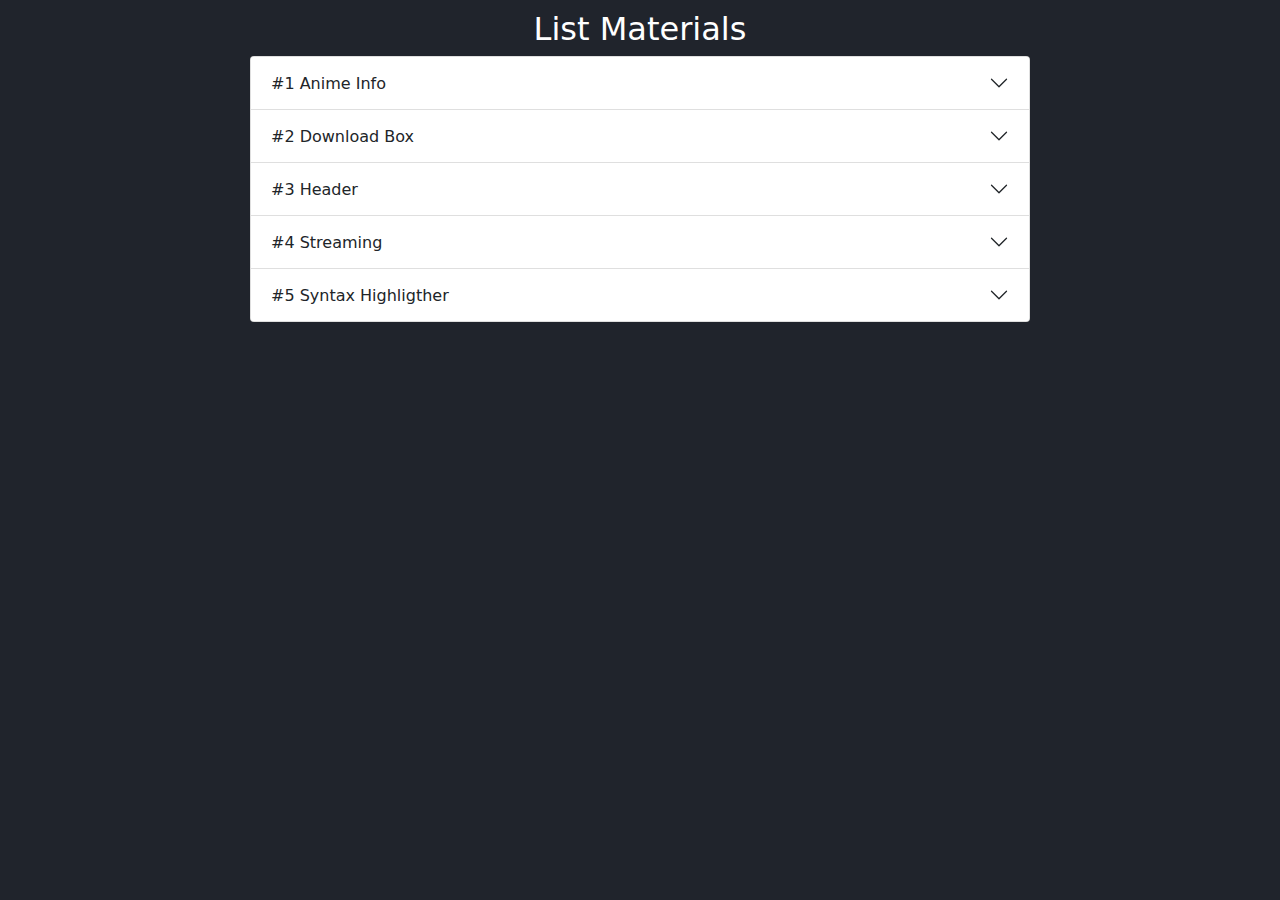
<file: index.html>
<!DOCTYPE html>
<html lang='en' data-tema='dark'>
<head>
  <meta charset='UTF-8'>
  <meta name='viewport' content='width=device-width, initial-scale=1.0'>
  <title>Template Materials</title>
  <link rel='stylesheet' href='./assets/bootstrap-5.0.2-dist/css/bootstrap.min.css'>
  <link rel='stylesheet' href='./assets/css/style.css'>
</head>
<body class='align'>
  <h2 class='tx-center'>List Materials</h2>
  <div class="accordion" id="accordionExample">
    <div class="accordion-item">
      <h2 class="accordion-header" id="headingOne">
        <button class="accordion-button collapsed" type="button" data-bs-toggle="collapse" data-bs-target="#collapseOne" aria-expanded="false" aria-controls="collapseOne">
          #1 Anime Info
        </button>
      </h2>
      <div id="collapseOne" class="accordion-collapse collapse" aria-labelledby="headingOne" data-bs-parent="#accordionExample">
        <div class='accordion-body'>
          <ul class="list-group list-group-numbered">
            <li class="list-group-item"><a href='./AnimeInfo/KomikIndo/' target='_blank'>KomikIndo Version</a></li>
            <li class="list-group-item"><a href='./AnimeInfo/MultiTab/' target='_blank'>MultiTab Version</a></li>
          </ul>
        </div>
      </div>
    </div>
    <div class="accordion-item">
      <h2 class="accordion-header" id="headingTwo">
        <button class="accordion-button collapsed" type="button" data-bs-toggle="collapse" data-bs-target="#collapseTwo" aria-expanded="false" aria-controls="collapseOne">
          #2 Download Box
        </button>
      </h2>
      <div id="collapseTwo" class="accordion-collapse collapse" aria-labelledby="headingTwo" data-bs-parent="#accordionExample">
        <div class='accordion-body'>
          <ul class="list-group list-group-numbered">
            <li class="list-group-item"><a href='./DownloadBox/animebatch_version/' target='_blank'>Animebatch Version</a></li>
            <li class="list-group-item"><a href='./DownloadBox/meownime_version/' target='_blank'>Meownime Version</a></li>
          </ul>
        </div>
      </div>
    </div>
    <div class="accordion-item">
      <h2 class="accordion-header" id="headingTwo1">
        <button class="accordion-button collapsed" type="button" data-bs-toggle="collapse" data-bs-target="#collapseTwo1" aria-expanded="false" aria-controls="collapseTwo1">
          #3 Header
        </button>
      </h2>
      <div id="collapseTwo1" class="accordion-collapse collapse" aria-labelledby="headingTwo1" data-bs-parent="#accordionExample">
        <div class='accordion-body'>
          <ul class="list-group list-group-numbered">
            <li class="list-group-item"><a href='./Header/igniel_header/' target='_blank'>Igniel Version</a></li>
          </ul>
        </div>
      </div>
    </div>
    <div class="accordion-item">
      <h2 class="accordion-header" id="headingTwo2">
        <button class="accordion-button collapsed" type="button" data-bs-toggle="collapse" data-bs-target="#collapseTwo2" aria-expanded="false" aria-controls="collapseTwo2">
          #4 Streaming
        </button>
      </h2>
      <div id="collapseTwo2" class="accordion-collapse collapse" aria-labelledby="headingTwo2" data-bs-parent="#accordionExample">
        <div class='accordion-body'>
          <ul class="list-group list-group-numbered">
            <li class="list-group-item"><a href='./Streaming/AnimeDex/' target='_blank'>AnimeDex Version</a></li>
          </ul>
        </div>
      </div>
    </div>
    <div class="accordion-item">
      <h2 class="accordion-header" id="headingThree">
        <button class="accordion-button collapsed" type="button" data-bs-toggle="collapse" data-bs-target="#collapseThree" aria-expanded="false" aria-controls="collapseThree">
          #5 Syntax Highligther
        </button>
      </h2>
      <div id="collapseThree" class="accordion-collapse collapse" aria-labelledby="headingThree" data-bs-parent="#accordionExample">
        <div class="accordion-body">
          <ul class="list-group list-group-numbered">
            <li class="list-group-item"><a href='./SyntaxHighlighter/version_1/' target='_blank'>Version 1</a></li>
          </ul>
        </div>
      </div>
    </div>
  </div>
  <script src='./assets/bootstrap-5.0.2-dist/js/bootstrap.bundle.min.js'></script>
</body>
</html>
</file>
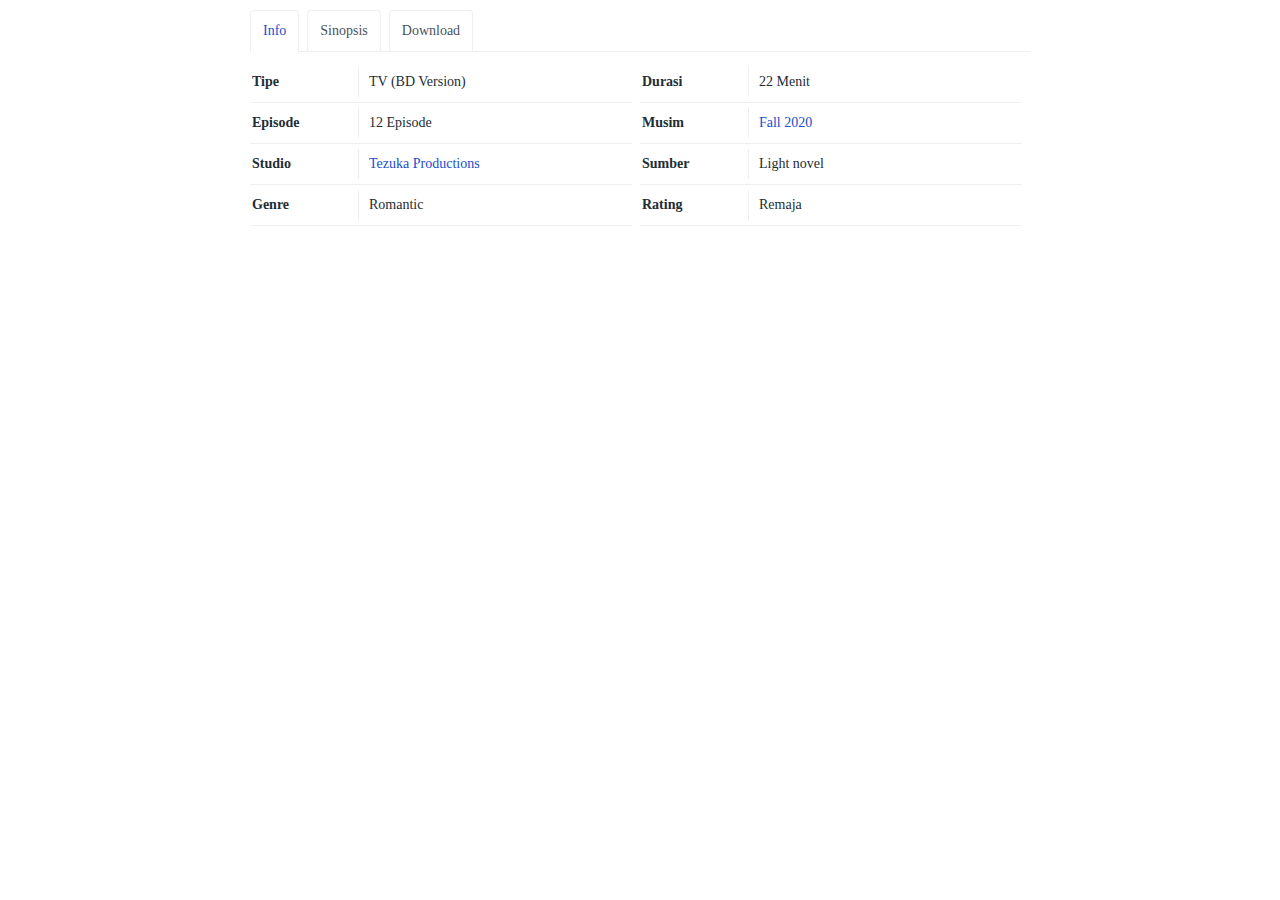
<file: AnimeInfo/MultiTab/index.html>
<!DOCTYPE html>
<html lang='en'>
<head>
  <meta charset='UTF-8'>
  <meta name='viewport' content='width=device-width, initial-scale=1.0'>
  <title>AnimeInfo - MultiTab</title>
  <link rel='stylesheet' href='../../assets/css/color.css'>
  <link rel='stylesheet' href='../../assets/css/style.css'>
  <link rel='stylesheet' href='./style.min.css'>
</head>
<body class='align'>
  <div class="m-tabs">
    <ul class="b-tabs">
      <li>Info</li>
      <li>Sinopsis</li>
      <li>Download</li>
    </ul>
    <div class="c-tabs">
      <div class="s-tabs">
        <div class="boxInfo">
          <div class="box-i">
            <span><b>Tipe</b>TV (BD Version)</span>
            <span><b>Durasi</b>22 Menit</span>
            <span><b>Episode</b>12 Episode</span>
            <span><b>Musim</b><a href="/search/label/Fall 2020">Fall 2020</a></span>
            <span><b>Studio</b><a href="/search/label/Tezuka Productions">Tezuka Productions</a></span>
            <span><b>Sumber</b>Light novel</span>
            <span><b>Genre</b>Romantic</span>
            <span><b>Rating</b>Remaja</span>
          </div>
        </div>
      </div>
      <div class="s-tabs">
        <p class="dexs">Lorem ipsum dolor, sit amet consectetur adipisicing elit. Repellendus temporibus tempore neque iure quos non,
          perferendis fugit natus voluptates quia quis veniam, provident qui inventore laboriosam maiores cumque, error
          velit!</p>
      </div>
      <div class="s-tabs">
        <h2>Download Batch</h2>
        <div class="downloadInfo">
          <span class="fileType">rar</span>
          <div class="fileName">
            <span>Adachi to Shimamura Batch</span>
            <span class="fileSize">1080p</span>
          </div>
          <a class="fileLink" href="#link">Download</a>
        </div>
        <h2>Download Batch</h2>
        <div class="downloadInfo">
          <span class="fileType">rar</span>
          <div class="fileName">
            <span>Adachi to Shimamura Batch</span>
            <span class="fileSize">1080p</span>
          </div>
          <a class="fileLink" href="#link">Download</a>
        </div>
      </div>
    </div>
  </div>
  <script src='./main.js'></script>
</body>
</html>
</file>
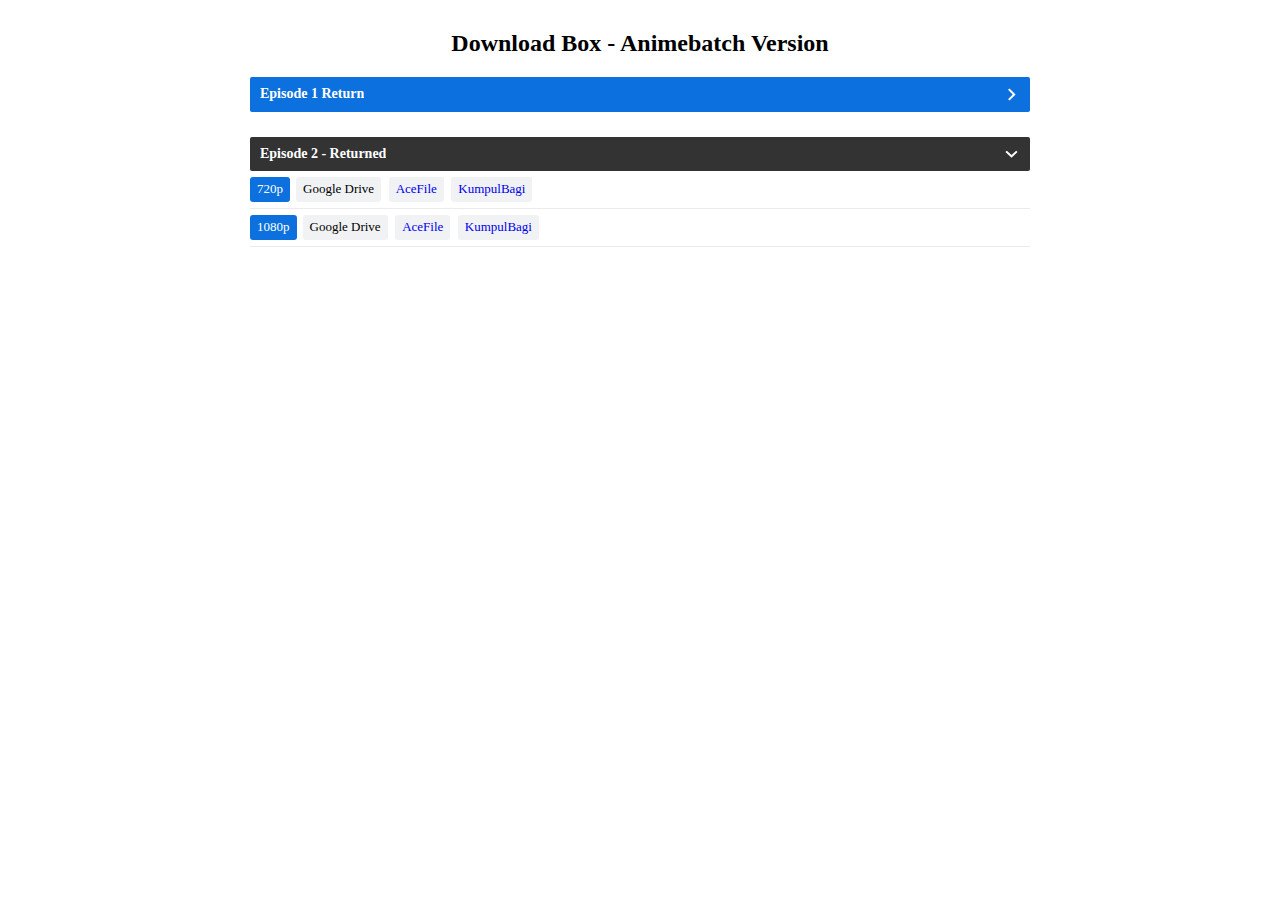
<file: DownloadBox/animebatch_version/index.html>
<!DOCTYPE html>
<html lang='en'>
<head>
  <meta charset='UTF-8'>
  <meta name='viewport' content='width=device-width, initial-scale=1.0'>
  <title>Download Box - Animebatch Version</title>
  <link rel='stylesheet' href='../../assets/css/style.css'>
  <link rel='stylesheet' href='../../assets/css/color.css'>
  <link rel='stylesheet' href='./style.min.css'>
</head>
<body class='align'>
  <h2 class='tx-center'>Download Box - Animebatch Version</h2>
  <div class="mctnx">
    <div class="soraddl dlone">
      <div class="sorattl collapsible">
        <h3>Episode 1 Return</h3>
      </div>
      <div class="content">
        <div class="soraurl">
          <div class="res">720p</div>
          <div class="slink">
            <a href="https://google.com" target="_blank" rel="nofollow noopener noreferrer">Google Drive</a>
            <a href="https://acefile.co" target="_blank" rel="nofollow noopener noreferrer">AceFile</a>
            <a href="https://kbagi.com" target="_blank" rel="nofollow noopener noreferrer">KumpulBagi</a>
          </div>
        </div>
      </div>
    </div>
  </div>
  <div class="mctnx">
    <div class="soraddl dlone">
      <div class="sorattl notcollapsible">
        <h3>Episode 2 - Returned</h3>
      </div>
      <div class="content">
        <div class="soraurl">
          <div class="res">720p</div>
          <div class="slink">
            <a href="https://google.com" target="_blank" rel="nofollow noopener noreferrer">Google Drive</a>
            <a href="https://acefile.co" target="_blank" rel="nofollow noopener noreferrer">AceFile</a>
            <a href="https://kbagi.com" target="_blank" rel="nofollow noopener noreferrer">KumpulBagi</a>
          </div>
        </div>
        <div class="soraurl">
          <div class="res">1080p</div>
          <div class="slink">
            <a href="https://google.com" target="_blank" rel="nofollow noopener noreferrer">Google Drive</a>
            <a href="https://acefile.co" target="_blank" rel="nofollow noopener noreferrer">AceFile</a>
            <a href="https://kbagi.com" target="_blank" rel="nofollow noopener noreferrer">KumpulBagi</a>
          </div>
        </div>
      </div>
    </div>
  </div>
  <script src='./main.min.js'></script>
</body>
</html>
</file>
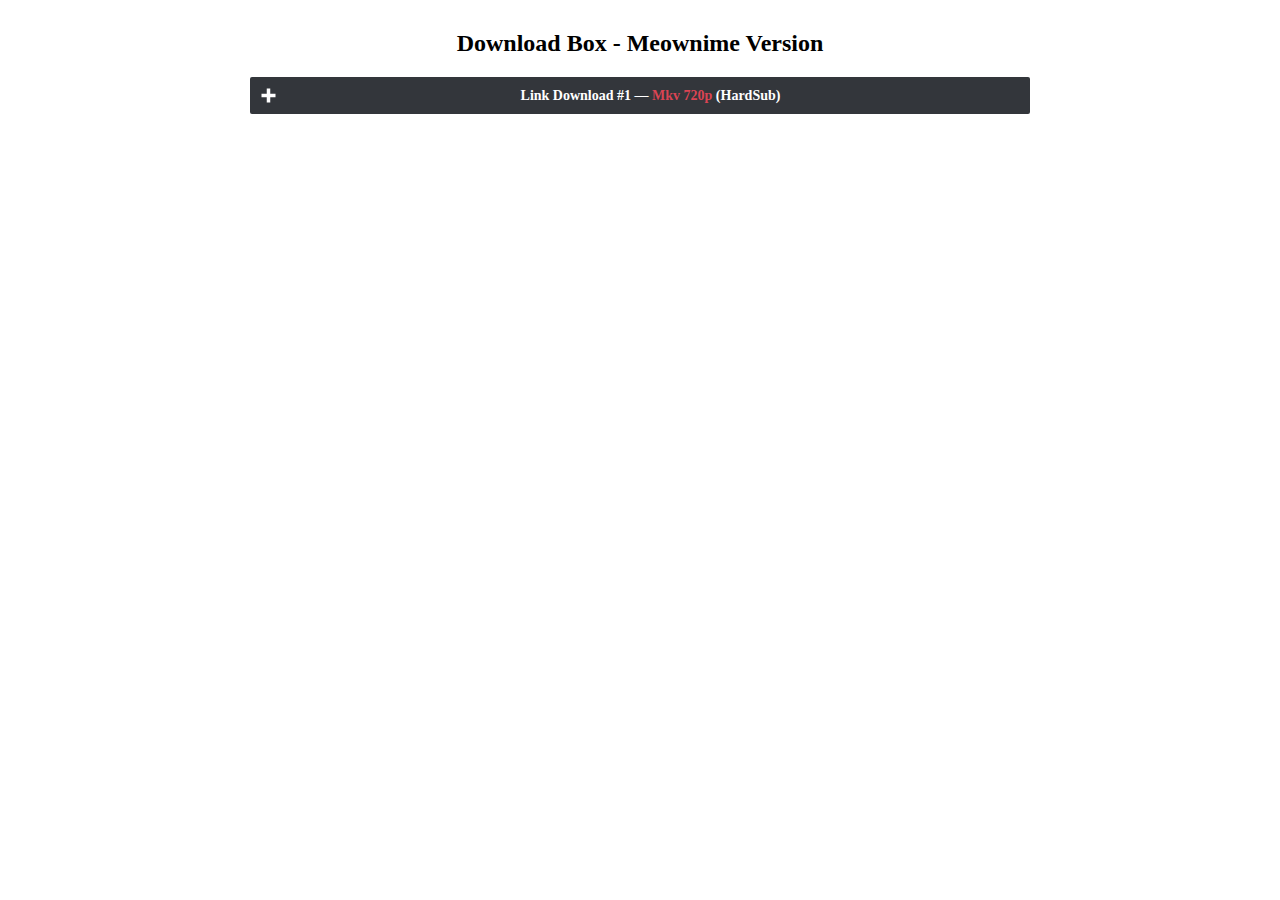
<file: DownloadBox/meownime_version/index.html>
<!DOCTYPE html>
<html lang='en'>
<head>
  <meta charset='UTF-8'>
  <meta name='viewport' content='width=device-width, initial-scale=1.0'>
  <title>Download Box - Meownime Version</title>
  <link rel='stylesheet' href='../../assets/css/style.css'>
  <link rel='stylesheet' href='../../assets/css/color.css'>
  <link rel='stylesheet' href='./style.min.css'>
</head>
<body class='align'>
  <h2 class='tx-center'>Download Box - Meownime Version</h2>
  <div class="meowBox collapse">
    <div class="headBox">
      <div class="tomvol"><span>Link Download #1 — <i>Mkv 720p</i>  (HardSub)</span></div>
    </div>
    <div class="bodyBox">
    
      <!--Start-->
      <div class="firstBox">
        <span>Episode 01 — <b>(198.5 MB)</b></span>
      </div>
      <div class="secondBox">
        <a href="#link" target="_blank">Name Server</a>
        <a href="#link" target="_blank">Name Server</a>
        <a href="#link" target="_blank">Name Server</a>
      </div>
      <!--End-->
  
      <!--Start-->
      <div class="firstBox">
        <span>Episode 01 — <b>(198.5 MB)</b></span>
      </div>
      <div class="secondBox">
        <a href="#link" target="_blank">Name Server</a>
        <a href="#link" target="_blank">Name Server</a>
        <a href="#link" target="_blank">Name Server</a>
      </div>
      <!--End-->
      
    </div>
  </div>
  <script src='./main.min.js'></script>
</body>
</html>
</file>
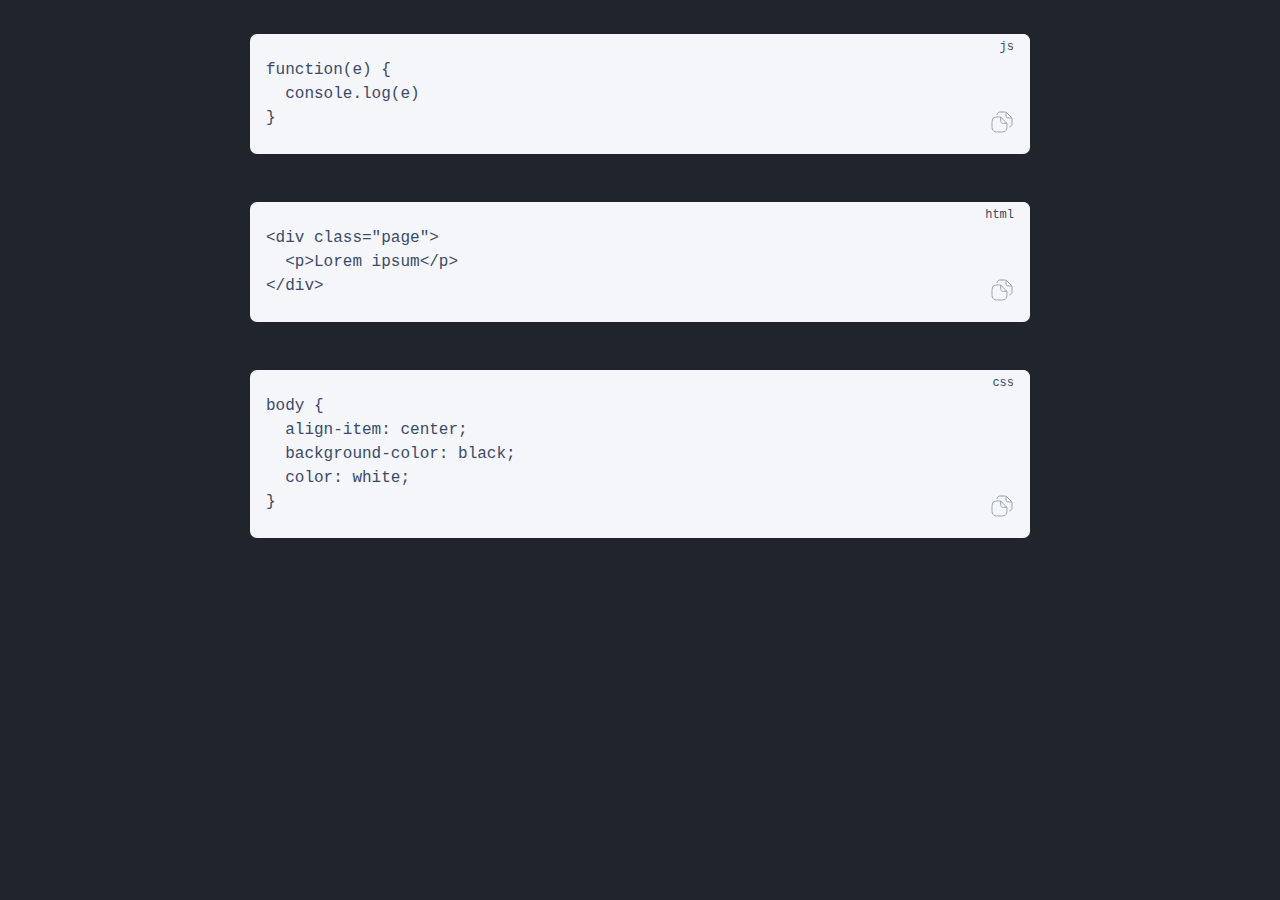
<file: SyntaxHighlighter/version_1/index.html>
<!DOCTYPE html>
<html lang='en' data-tema='dark'>
<head>
  <meta charset='UTF-8'>
  <meta name='viewport' content='width=device-width, initial-scale=1.0'>
  <title>SyntaxHighligter Version 1</title>

  <link rel='stylesheet' href='../../assets/css/style.css'>
  <link rel='stylesheet' href='../../assets/css/color.css'>
 
  <link rel='stylesheet' href='./style.css'>

  <script src='../../assets/beautify/config.js'></script>
  <script src='../../assets/beautify/beautify.min.js'></script>
</head>
<body class='align'>
  <pre class='js'><code>
    function(e) {console.log(e)}
  </code></pre>
  <pre class='html'><code>
    &lt;div class=&quot;page&quot;&gt;&lt;p&gt;Lorem ipsum&lt;/p&gt;&lt;/div&gt;
  </code></pre>
  <pre class='css'><code>
    body {align-item:center;background-color:black;color:white;}
  </code></pre>
  <script src='../../assets/beautify/main.js'></script>
  <script src='./main.js'></script>
</body>
</html>
</file>
<file: assets/css/style.css>
* {
  box-sizing: border-box;
}

body {
  max-width: 800px;
  padding: 10px;
  margin: auto;
  background-color: #fff;
}

body.align {
  display: grid;
  align-items: center;
}

[data-tema="dark"] body.align {
  background-color: #20242c;
}

.align .tx-center {
  text-align: center;
  color: black;
}

[data-tema="dark"] .align .tx-center {
  color: white;
}
</file>
<file: assets/css/color.css>
:root {
  --mainColor: red;
  --colorLight: white;
  --colorDark: black;
}
</file>
<file: SyntaxHighlighter/version_1/style.css>
pre,
code {
  font-family: SFMono-Regular, SF Mono, 'JetBrains Mono', 'Roboto Mono', 'Source Code Pro', Consolas, Menlo, Monaco, Liberation Mono, monospace, sans-serif;
}

pre,
pre code {
  overflow: auto;
  hyphens: none;
  -ms-hyphens: none;
  -webkit-hyphens: none;
  user-select: text;
  -khtml-user-select: text;
  -moz-user-select: text;
  -ms-user-select: text;
  -webkit-user-select: text;
}

pre {
  --backgroundColor: #f4f6fa;
  --subBackground: #dbdee3;
  --txtColor: #3a4a68;
  position: relative;
  direction: ltr;
  margin: 1.5rem 0;
  margin-top: 1.5rem;
  padding: 1.5rem 1rem;
  text-align: left;
  white-space: pre-wrap;
  tab-size: 4;
  -moz-tab-size: 4;
  -o-tab-size: 4;
  border-radius: 7px;
  transition: all .3s;
  color: var(--txtColor);
  background-color: var(--backgroundColor);
}

pre::before,
pre i.copy::before,
pre i.copy::after {
  position: absolute;
  color: var(--txtColor);
  transition: all .3s;
}

pre.copied::after {
  position: absolute;
  display: -webkit-box;
  display: -webkit-flex;
  display: -moz-box;
  display: -ms-flexbox;
  display: flex;
  align-items: center;
  background-color: var(--subBackground);
}

pre::before {
  content: '</>';
  font-size: .75rem;
  top: .35rem;
  background-color: var(--backgroundColor);
}

pre::before,
pre i.copy::before {
  box-shadow: 0 0 15px 15px var(--backgroundColor);
  padding: 0 .5rem;
  right: .5rem;
}

pre code {
  display: block;
  font-size: 1rem;
  max-height: 300px;
  line-height: 1.5rem;
  padding-left: 0;
  padding-right: 2.75rem;
  color: var(--txtColor);
  background-color: transparent;
}

pre i.copy::before {
  content: '';
  cursor: pointer;
  background-image: url("data:image/svg+xml,%3Csvg viewBox='0 0 24 24' fill='none' xmlns='http://www.w3.org/2000/svg'%3E%3Cpath d='M17 13.4V16.4C17 20.4 15.4 22 11.4 22H7.6C3.6 22 2 20.4 2 16.4V12.6C2 8.6 3.6 7 7.6 7H10.6' stroke='%23515a5d' stroke-width='1px'/%3E%3Cpath d='M17 13.4H13.8C11.4 13.4 10.6 12.6 10.6 10.2V7L17 13.4Z' stroke='%23515a5d' stroke-width='1px'/%3E%3Cpath d='M11.6 2H15.6' stroke='%23515a5d' stroke-width='1px'/%3E%3Cpath d='M7 5C7 3.34 8.34 2 10 2H12.62' stroke='%23515a5d' stroke-width='1px'/%3E%3Cpath d='M21.9999 8V14.19C21.9999 15.74 20.7399 17 19.1899 17' stroke='%23515a5d' stroke-width='1px'/%3E%3Cpath d='M22 8H19C16.75 8 16 7.25 16 5V2L22 8Z' stroke='%23515a5d' stroke-width='1px'/%3E%3C/svg%3E");
  background-position: center;
  background-repeat: no-repeat;
  background-size: 1.5rem;
  bottom: 1.25rem;
  height: 1.5rem;
  width: 1.5rem;
}

[data-tema='dark'] pre i.copy::before {
  background-image: url("data:image/svg+xml,%3Csvg viewBox='0 0 24 24' fill='none' xmlns='http://www.w3.org/2000/svg'%3E%3Cpath d='M17 13.4V16.4C17 20.4 15.4 22 11.4 22H7.6C3.6 22 2 20.4 2 16.4V12.6C2 8.6 3.6 7 7.6 7H10.6' stroke='%239ba3b5' stroke-width='1px'/%3E%3Cpath d='M17 13.4H13.8C11.4 13.4 10.6 12.6 10.6 10.2V7L17 13.4Z' stroke='%239ba3b5' stroke-width='1px'/%3E%3Cpath d='M11.6 2H15.6' stroke='%239ba3b5' stroke-width='1px'/%3E%3Cpath d='M7 5C7 3.34 8.34 2 10 2H12.62' stroke='%239ba3b5' stroke-width='1px'/%3E%3Cpath d='M21.9999 8V14.19C21.9999 15.74 20.7399 17 19.1899 17' stroke='%239ba3b5' stroke-width='1px'/%3E%3Cpath d='M22 8H19C16.75 8 16 7.25 16 5V2L22 8Z' stroke='%239ba3b5' stroke-width='1px'/%3E%3C/svg%3E");
}

pre i.copy::after {
  content: 'Copy';
  bottom: 1.25em;
  font-style: normal;
  right: 1.5rem;
  opacity: 0;
  visibility: hidden;
}

pre::after {
  content: attr(data-copy);
  bottom: 0;
  justify-content: center;
  left: 0;
  opacity: 0;
  right: 0;
  top: 0;
  visibility: hidden;
}

pre.copied::after {
  opacity: 1;
  visibility: visible;
}

pre.css::before {
  content: 'css';
}

pre.js::before {
  content: 'js';
}

pre.html::before {
  content: 'html';
}
</file>
<file: AnimeInfo/MultiTab/style.min.css>
.m-tabs{color:#48525c}.m-tabs a{text-decoration:none;color:#204ecf}.m-tabs *{box-sizing:border-box}.b-tabs{list-style:none;padding:0;margin:0;display:flex;border-bottom:1px solid #eceff1;margin-bottom:10px;font-size:14px;line-height:1.7em}.b-tabs li{padding:8px 12px;border:1px solid #eceff1;border-bottom:0;border-radius:4px 4px 0 0;position:relative}.b-tabs li:not(:last-child){margin-right:8px}.b-tabs li.active::after{content:'';display:block;width:100%;height:2px;background-color:#fff;position:absolute;left:0;bottom:-1px}.b-tabs li.active{color:#204ecf}.s-tabs{display:none}.s-tabs.active{display:block}.s-tabs .dexs{font-size:15px}.s-tabs>h2{margin:20px 0 10px;font-weight:700;font-size:1.1rem}.downloadInfo{max-width:100%;border:1px solid #eceff1;border-radius:3px;padding:15px;margin-top:10px;margin-bottom:10px;display:flex;align-items:center;line-height:1.8em;font-size:14px}.downloadInfo .fileType,.downloadInfo a{flex-shrink:0;display:flex;align-items:center;justify-content:center;width:50px;height:50px;padding:10px;background:#f1f1f0;border-radius:10px}.downloadInfo a{background-color:#204ecf;color:#fefefe;margin:0;font-weight:600;padding:10px 12px;border-radius:3px;width:auto;height:auto;line-height:20px;font-size:13px}.downloadInfo a::before{flex-shrink:0;display:inline-block;margin-right:12px;width:18px;height:18px;background-size:cover;background-repeat:no-repeat;background-position:center;background-image:url("data:image/svg+xml,<svg xmlns='http://www.w3.org/2000/svg' viewBox='0 0 24 24' fill='none' stroke='%23fefefe' stroke-linecap='round' stroke-linejoin='round' stroke-width='1.5'><path d='M3 17v3a2 2 0 0 0 2 2h14a2 2 0 0 0 2-2v-3'/><polyline points='8 12 12 16 16 12'/><line x1='12' x2='12' y1='2' y2='16'/></svg>")}.downloadInfo .fileName{flex-grow:1;width:calc(100% - 150px);padding:0 15px}.downloadInfo .fileName>*{display:block;white-space:nowrap;overflow:hidden;text-overflow:ellipsis}.downloadInfo .fileSize{line-height:1.4em;font-size:12px;opacity:.8}.boxInfo .box-i{overflow:hidden}.boxInfo .box-i span{font-size:14px;padding-left:2px;width:49%;margin-right:1%;float:left;position:relative;color:#222d34;text-overflow:clip;white-space:nowrap;overflow:hidden;border-bottom:1px solid #eceff1;padding-bottom:5px;padding-top:5px;line-height:30px}.boxInfo .box-i span:hover{background:#00000008}.boxInfo .box-i b{font-weight:700;overflow:hidden;min-width:107px;float:left;border-right:1px solid #eceff1;margin-right:10px}@media screen and (max-width:920px){.boxInfo .box-i span{width:100%!important}}
</file>
<file: DownloadBox/animebatch_version/style.min.css>
.mctnx{font-size:14px;line-height:1.2em;margin-bottom:20px}.mctnx .soraddl .content,.soraddl{overflow:hidden}.mctnx .content{max-height:0;overflow:hidden;transition:max-height .2s ease-out;padding:0}.mctnx .sorattl.notcollapsible+.content{max-height:100%}.soraddl{margin-bottom:5px}.soraddl .sorattl{padding:9px 10px;background:#0c70de;border-radius:2px;cursor:pointer;line-height:0}.soraddl .sorattl:after{content:'';display:inline-block;min-width:1.2em;min-height:1.2em;vertical-align:middle;float:right;background:url("data:image/svg+xml,%3Csvg viewBox='0 0 24 24' xmlns='http://www.w3.org/2000/svg'%3E%3Cpath d='M8.59,16.58L13.17,12L8.59,7.41L10,6L16,12L10,18L8.59,16.58Z' fill='%23fff'/%3E%3C/svg%3E") center/24px no-repeat}.soraddl .sorattl h3{margin:0;font-size:inherit;display:inline-block;max-width:70%;white-space:nowrap;overflow:hidden;text-overflow:ellipsis;line-height:1.2em;color:#fff;font-weight:600}.soraddl .sorattl.collapsible.active,.soraddl .sorattl.notcollapsible{background:#333}.soraddl .sorattl.collapsible.active::after,.soraddl .sorattl.notcollapsible::after{background:url("data:image/svg+xml,%3Csvg viewBox='0 0 24 24' xmlns='http://www.w3.org/2000/svg'%3E%3Cpath d='M7.41,8.58L12,13.17L16.59,8.58L18,10L12,16L6,10L7.41,8.58Z' fill='%23fff'/%3E%3C/svg%3E") center/24px no-repeat}.soraddl .soraurl{padding:4px 0;border-bottom:1px solid #ebebeb}.soraddl .soraurl a{display:inline-block;background:#f0f2f3;padding:4px 7px;border-radius:3px;margin:2px;text-decoration:none;font-size:13px}.soraddl .soraurl a:hover,.soraddl.dlone .soraurl a:nth-child(1):hover{background:#444!important;color:#fff}.soraddl .soraurl a:nth-child(1){background:#0c70de;color:#fff;font-weight:500}.soraddl.dlone .soraurl{display:flex;flex-wrap:wrap}.soraddl.dlone .soraurl .res{-webkit-box-flex:0;-ms-flex:0 0 16.66667%;flex:0 0 auto;max-height:27px;padding:4px 7px;background:#0c70de;color:#fff;font-weight:500;font-size:13px;text-align:center;border-radius:3px;margin:2px 4px 2px 0}.soraddl.dlone .soraurl .slink{flex-basis:0;-webkit-box-flex:1;flex-grow:1;max-width:100%;padding-left:0;padding-right:15px}.soraddl.dlone .soraurl a:nth-child(1){background:#f0f2f3!important;color:inherit;font-weight:400}
</file>
<file: DownloadBox/meownime_version/style.min.css>
.meowBox{overflow:hidden;width:100%;font-size:14px}.meowBox,.meowBox *{box-sizing:content-box;text-align:center}.meowBox>.headBox>.tomvol{background-color:#33363b;color:#fff;line-height:1.5;padding:8px;border-radius:2px;font-weight:600}.meowBox.collapse>.headBox>.tomvol{cursor:pointer}.meowBox.collapse>.headBox>.tomvol::before{content:'';float:left;min-width:21px;min-height:21px;border-radius:3px;background:transparent url("data:image/svg+xml,%3Csvg viewBox='0 0 24 24' xmlns='http://www.w3.org/2000/svg'%3E%3Cpath d='M20 14H14V20H10V14H4V10H10V4H14V10H20V14Z' fill='%23fff'/%3E%3C/svg%3E") center/21px no-repeat}.meowBox.collapse>.headBox.active>.tomvol::before{background:#da4453 url("data:image/svg+xml,%3Csvg viewBox='0 0 24 24' xmlns='http://www.w3.org/2000/svg'%3E%3Cpath d='M20 14H4V10H20V14Z' fill='%23fff'/%3E%3C/svg%3E") center/21px no-repeat}.tomvol i{font-style:normal;color:#da4453}.meowBox.collapse .bodyBox{max-height:0;transition:max-height .3s ease-in-out}.bodyBox .firstBox,.bodyBox .secondBox{padding:8px;line-height:1.42857143;vertical-align:top;border-top:1px solid #ddd;transition:background-color .3s ease-in-out}.bodyBox .firstBox{background-color:transparent}.bodyBox .secondBox{background-color:#eee}.bodyBox .firstBox:hover,.bodyBox .secondBox:hover{background-color:#f5f5f5}.bodyBox .secondBox>a{color:#da4453;text-decoration:none;transition:color .3s ease-in-out}.bodyBox .secondBox>a:hover{color:rgba(218,68,83,.5)}.bodyBox .secondBox>a:not(:last-child)::after{content:'|';color:#000;margin:0 5px}
</file>
